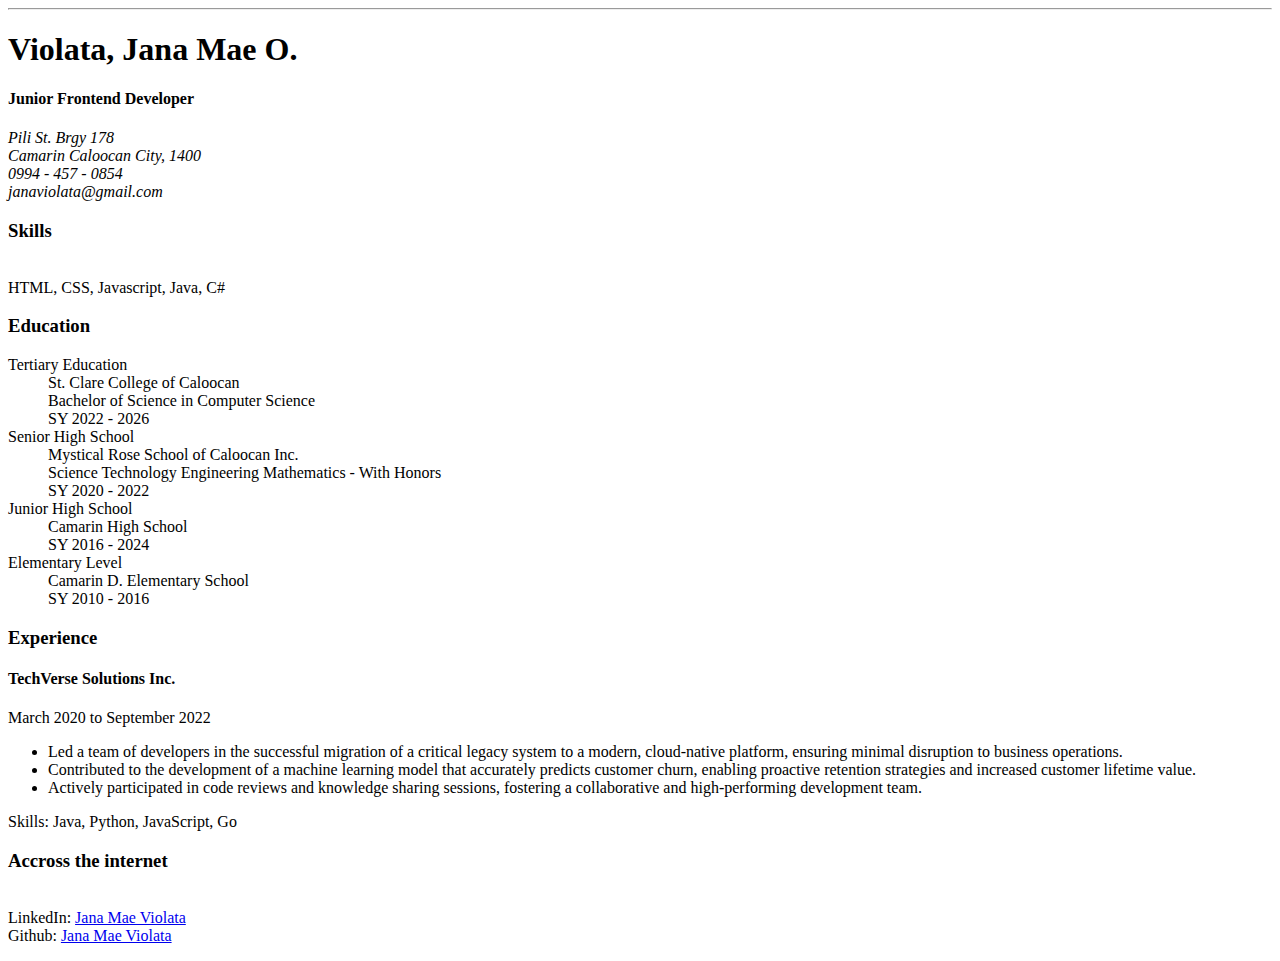
<file: SIngle-Page-CV/index.html>
<!DOCTYPE html>
<html lang="en">
<head>
    <meta charset="UTF-8">
    <meta name="viewport" content="width=device-width, initial-scale=1.0">
    <meta name="author" content="Jana Mae Violata">
    <meta name="description" content="This page contains a single page CV">
    <title>Single-Page CV</title>
    <link rel="icon" href="favicon.jpg" type="image/x-icon">
</head>

<body>
    <header>
    <div class="header">
        <hr>
        <h1>
            Violata, Jana Mae O.
        </h1>
    </div>
    <h4>Junior Frontend Developer</h4>
        <address>
            Pili St. Brgy 178 <br>
            Camarin Caloocan City, 1400 <br>
            0994 - 457 - 0854 <br>
            janaviolata@gmail.com
        </address>
    </header>
    
    <main>
        <section class="Skills">
            <h3 class="section-title">Skills</h3>
            <p>
                <br>HTML, CSS, Javascript, Java, C#
            </p>
        </section>

        <section class="education">
            <h3 class="section-title">Education</h3>
            <dl>
                <dt>Tertiary Education</dt>
                <dd>St. Clare College of Caloocan</dd>
                <dd>Bachelor of Science in Computer Science</dd>
                <dd>SY 2022 - 2026</dd>

                <dt>Senior High School</dt>
                <dd>Mystical Rose School of Caloocan Inc.</dd>
                <dd>Science Technology Engineering Mathematics - With Honors</dd>
                <dd>SY 2020 - 2022</dd>
                
                <dt>Junior High School</dt>
                <dd>Camarin High School</dd>
                <dd>SY 2016 - 2024</dd>
                
                <dt>Elementary Level</dt>
                <dd>Camarin D. Elementary School</dd>
                <dd>SY 2010 - 2016</dd>
            </dl>
        </section>
        
        <section class="Experience">
            <h3 class="section-title">Experience</h3>
            <h4>TechVerse Solutions Inc.</h4>
            <p>March 2020 to September 2022</p>
            <ul>
                <li>Led a team of developers in the successful migration of a critical legacy system to a modern, cloud-native platform, ensuring minimal disruption to business operations.</li>
                <li>Contributed to the development of a machine learning model that accurately predicts customer churn, enabling proactive retention strategies and increased customer lifetime value.</li>
                <li>Actively participated in code reviews and knowledge sharing sessions, fostering a collaborative and high-performing development team.</li>
            </ul>
            <p>
                Skills: Java, Python, JavaScript, Go
            </p> 
        </section>
    
        <section class="internet">
            <h3 class="section-title">Accross the internet</h3>
            <p>
                <br>LinkedIn: <a href="https://www.linkedin.com/in/jhana-violata-80bb92252/">Jana Mae Violata</a>
                <br>Github: <a href="https://github.com/YourAnaj">Jana Mae Violata</a>
            </p>
        </section>
    </main>
</body>
</html>
</file>
